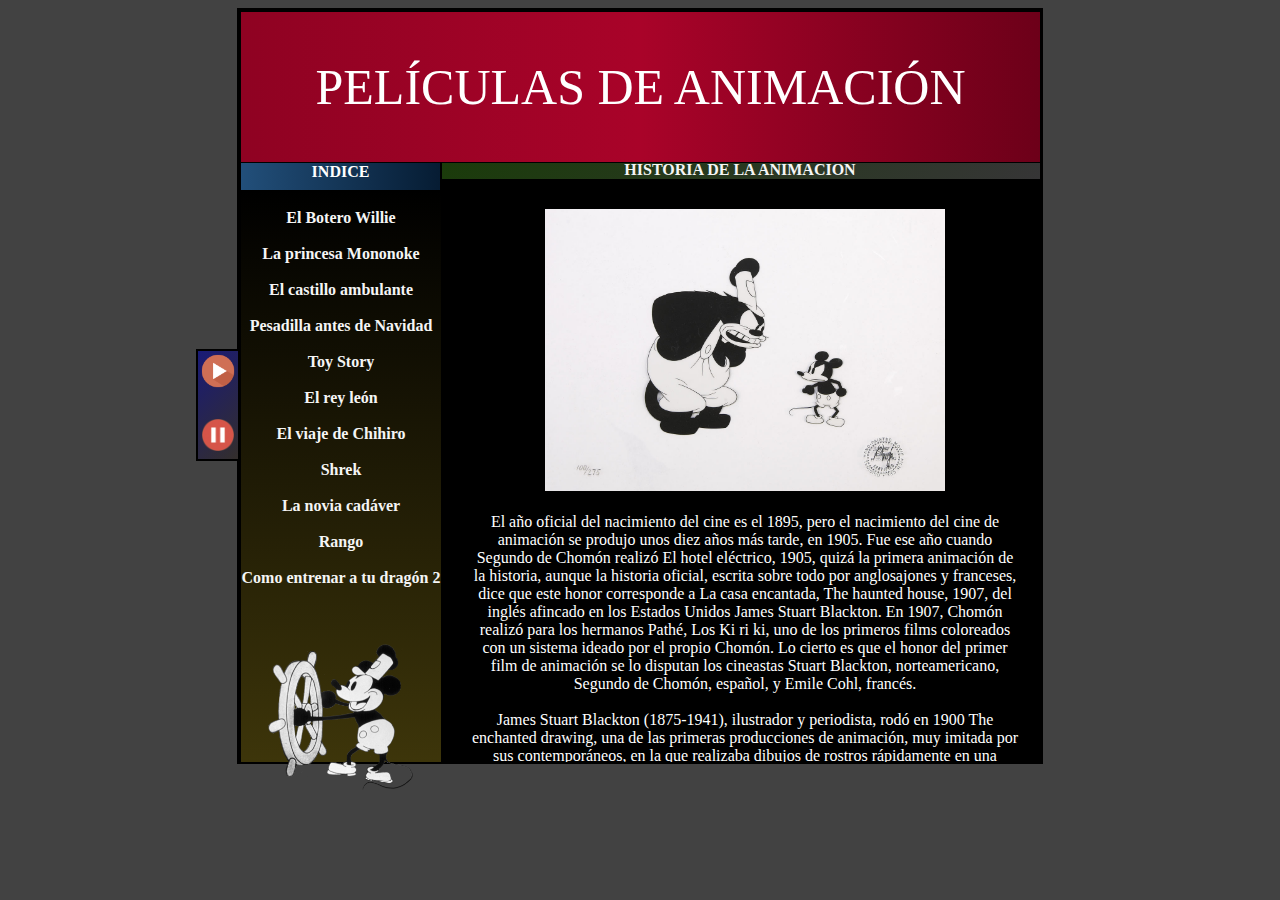
<file: index.html>
<!DOCTYPE html>
<html>
<head>
<meta charset="utf-8" />
<title>PELÍCULAS DE ANIMACIÓN</title>
 <script type="text/javascript" src="./JS/index.js"></script>
<link href="CSS/index.css" type="text/css" rel="stylesheet">
</head>
<body>
 <audio id="player" src="./index.mp3" autoplay hidden loop="loop"preload="auto"></audio>
       
<div id="lienzo"> 
<div id="bannerpadre">
<div id="banner" align="center"> PELÍCULAS DE ANIMACIÓN </div>
</div>
<div id="bannerpadre2">
	<div id="banner2" align="center">
				<IMG SRC="./IMG/play2.png" style="width:40px; height:auto" onclick="document.getElementById('player').play()">
		<IMG SRC="./IMG/pause.png"style="width:32px; height:auto" onclick="document.getElementById('player').pause()">
    
</div>
				</div>
<div class="ventana" id="v1">
<div class="barra2" align="center">HISTORIA DE LA ANIMACIÓN</div>
<div class="zonainterior2" align="center">
	<IMG style="width: 400px";"align:center" SRC="./IMG/info.png">
	<br>	</br>
 El año oficial del nacimiento del cine es el 1895, pero el nacimiento del cine de animación se produjo unos diez años más tarde, en 1905. Fue ese año cuando Segundo de Chomón realizó El hotel eléctrico, 1905, quizá la primera animación de la historia, aunque la historia oficial, escrita sobre todo por anglosajones y franceses, dice que este honor corresponde a La casa encantada,  The haunted house, 1907, del inglés afincado en los Estados Unidos James Stuart Blackton. En 1907, Chomón realizó para los hermanos Pathé, Los Ki ri ki, uno de los primeros films coloreados con un sistema ideado por el propio Chomón. Lo cierto es que el honor del primer film de animación se lo disputan los cineastas Stuart Blackton, norteamericano, Segundo de Chomón, español, y Emile Cohl, francés.
<br> </br>
James Stuart Blackton (1875-1941), ilustrador y periodista,  rodó en 1900 The enchanted drawing, una de las primeras producciones de animación, muy imitada por sus contemporáneos, en la que realizaba dibujos de  rostros rápidamente en una pizarra, donde los personajes cambiaban de expresión por medio de trucos de sustitución. En 1906 realizó Humorous Phases of Funny Faces, por algunos considerado el primer dibujo animado de la historia, puesto que los movimientos de los personajes se consiguen por la sucesión rápida de los fotogramas.
<br> </br>
 En un cortometraje Haunted Hotel, 1907, puede verse una mesa bien servida en la que los cubiertos se mueven solos, en donde se utilizó la técnica del stop motion e se introdujo la animación de objetos en tres dimensiones. A ese film le siguió otro, The Magic Fountain Pen ,1909, en el que una pluma animada con vida propia traza dibujos sobre un folio blanco. Blackton tenía grandes contactos con con Albert E. Smith, Edison y los fundadores de la Vitagraph.
<br> </br>
Segundo de Chomón (1871-1929). El gran invento de Chomón fue el mecanismo de control del paso de la manivela de la cámara mediante el cual se podía trucar el tiempo y el movimiento de les imágenes. Fue el punto de partida de todo el cine de animación y en el que se sustenta hasta la actualidad. A partir de este descubrimiento (stop-motion), desarrolló un aparato la «cámara 16», que filmaba imagen por imagen con la que realizó sus más arriesgados proyectos. Hizo El hotel eléctrico, producida en 1908 por la Pathé, tal vez inspirada en El hotel embrujado (1906) de Stuart Blackton.
<br> </br>
Entre lo más significativo de la obra de Chomón en cuanto a la animación está La poule aux oeufs d'or (1905), basado en la fábula de La Fontaine,  en los que figura un cuadro de gallinas que se convierten en bailarinas gracias al paso de manivela, un huevo transfigurado en murciélago y otro que alberga la cabeza de un demonio. En La maison hantee (1906) narra una pesadilla mediante transparencias y sombras chinescas, en Le Theatre du Bob (1906) utiliza muñecos articulados que luchas a esgrima, boxean, y  hacen gimnasia. En muchos otros film Chomón utilizó su creatividad para trucar utilizando sus sistemas de paso de manivela, coloreado y otros.
<br> </br>
 
</div>
</div>
<div class="ventana" id="v2">
<div class="barra">INDICE</div>
<div class="zonainterior">
		<br> <A HREF="./PAGS/P01.html" class="nounderline">El Botero Willie</A></br>
		<br> <A HREF="./PAGS/P02.html" class="nounderline">La princesa Mononoke</A></br>
		<br> <A HREF="./PAGS/P03.html" class="nounderline">El castillo ambulante</A></br>
		<br> <A HREF="./PAGS/P04.html" class="nounderline">Pesadilla antes de Navidad</A></br>
		<br> <A HREF="./PAGS/P05.html" class="nounderline">Toy Story</A></br>
		<br> <A HREF="./PAGS/P06.html" class="nounderline">El rey león</A></br>
		<br> <A HREF="./PAGS/P07.html" class="nounderline">El viaje de Chihiro</A></br>
		<br> <A HREF="./PAGS/P08.html" class="nounderline">Shrek</A></br>
		<br> <A HREF="./PAGS/P09.html" class="nounderline">La novia cadáver</A></br>
		<br> <A HREF="./PAGS/P10.html" class="nounderline">Rango</A></br>
		<br> <A HREF="./PAGS/P11.html" class="nounderline">Como entrenar a tu dragón 2</A></br>
		<br> </br>
		<br> <A> <IMG style="width:150px" align="center" SRC="./IMG/mickeyhome.png"</IMG></A></br>

</div>
</div>

</div>

</div>
</div>



</body>
</html>
</file>
<file: CSS/index.css>
body
{
  background-color: #424242;
  }

#lienzo
{
background-color: #F55D1C;  
width: 800px;
height: 750px;
position: relative;
border-width: medium;
border-style: solid;
margin: auto;

  }
  
  #bannerpadre
  {
    
    }
 #banner
  {
position: absolute;
top: 0;
left: 0;
width: 799px;
height: 150px;
border-width: thin;
border-style: solid;
font-size: 50px;
line-height: 150px;
border-color: black;
z-index: 1;
font-family: Walter;
color: white;
background: rgba(109,0,25,1);
background: -moz-linear-gradient(left, rgba(109,0,25,1) 0%, rgba(143,2,34,1) 0%, rgba(169,3,41,1) 50%, rgba(109,0,25,1) 100%);
background: -webkit-gradient(left top, right top, color-stop(0%, rgba(109,0,25,1)), color-stop(0%, rgba(143,2,34,1)), color-stop(50%, rgba(169,3,41,1)), color-stop(100%, rgba(109,0,25,1)));
background: -webkit-linear-gradient(left, rgba(109,0,25,1) 0%, rgba(143,2,34,1) 0%, rgba(169,3,41,1) 50%, rgba(109,0,25,1) 100%);
background: -o-linear-gradient(left, rgba(109,0,25,1) 0%, rgba(143,2,34,1) 0%, rgba(169,3,41,1) 50%, rgba(109,0,25,1) 100%);
background: -ms-linear-gradient(left, rgba(109,0,25,1) 0%, rgba(143,2,34,1) 0%, rgba(169,3,41,1) 50%, rgba(109,0,25,1) 100%);
background: linear-gradient(to right, rgba(109,0,25,1) 0%, rgba(143,2,34,1) 0%, rgba(169,3,41,1) 50%, rgba(109,0,25,1) 100%);

    }
  
	.ventana
{
  background-color: white;
    position: absolute;

  }
  
	.barra
  {
  	position: relative;
background: rgba(34,79,122,1);
background: -moz-linear-gradient(left, rgba(34,79,122,1) 0%, rgba(6,28,51,1) 100%);
background: -webkit-gradient(left top, right top, color-stop(0%, rgba(34,79,122,1)), color-stop(100%, rgba(6,28,51,1)));
background: -webkit-linear-gradient(left, rgba(34,79,122,1) 0%, rgba(6,28,51,1) 100%);
background: -o-linear-gradient(left, rgba(34,79,122,1) 0%, rgba(6,28,51,1) 100%);
background: -ms-linear-gradient(left, rgba(34,79,122,1) 0%, rgba(6,28,51,1) 100%);
background: linear-gradient(to right, rgba(34,79,122,1) 0%, rgba(6,28,51,1) 100%);
	width: 199px;
	height: 27px;
	text-align: center;
  font-weight: bold;  
  color: white;
  border: 1px;
  border-color: black;
  border-left: 0px;
  border-style: solid;	
  font-family: Walter;
  	}
  	
  .barra2
  	{

  	position: relative;
background: rgba(26,59,10,1);
background: -moz-linear-gradient(-45deg, rgba(26,59,10,1) 0%, rgba(54,53,54,1) 100%);
background: -webkit-gradient(left top, right bottom, color-stop(0%, rgba(26,59,10,1)), color-stop(100%, rgba(54,53,54,1)));
background: -webkit-linear-gradient(-45deg, rgba(26,59,10,1) 0%, rgba(54,53,54,1) 100%);
background: -o-linear-gradient(-45deg, rgba(26,59,10,1) 0%, rgba(54,53,54,1) 100%);
background: -ms-linear-gradient(-45deg, rgba(26,59,10,1) 0%, rgba(54,53,54,1) 100%);
background: linear-gradient(135deg, rgba(26,59,10,1) 0%, rgba(54,53,54,1) 100%);
	width: 100%;
	height: 18px;
	color: whitesmoke;
	text-align: center;
  font-weight: bold;  	
  	}
  	  	  
	.zonainterior
  	{
	position: relative;
	background: rgba(0,0,0,1);
background: -moz-linear-gradient(top, rgba(0,0,0,1) 0%, rgba(61,53,10,1) 100%);
background: -webkit-gradient(left top, left bottom, color-stop(0%, rgba(0,0,0,1)), color-stop(100%, rgba(61,53,10,1)));
background: -webkit-linear-gradient(top, rgba(0,0,0,1) 0%, rgba(61,53,10,1) 100%);
background: -o-linear-gradient(top, rgba(0,0,0,1) 0%, rgba(61,53,10,1) 100%);
background: -ms-linear-gradient(top, rgba(0,0,0,1) 0%, rgba(61,53,10,1) 100%);
background: linear-gradient(to bottom, rgba(0,0,0,1) 0%, rgba(61,53,10,1) 100%);

	width: 100%; 		
	height: 571px;
	text-align: center;
  		}
  		
   .zonainterior2
   {
    position: relative;
    background-color: lightblue;
    width: 550px;
    height: 553px;
    border:2px;
	 background : #000000;
    color : #ffffff;
    overflow : auto;
    padding-left: 30px;
    padding-top: 30px;
    padding-right: 20px;
     }
  		
 		#v1

{
  border-color: blue;
  top: 20% ;
  left: 25%;
  width: 600px;
  height: 600px;
  }
 		#v2

{
  border-color: black;
  top: 20% ;
  left: 0% ;
  width: 200px;
  height: 600px;
  border-width: thin;
  border-style: solid;
  }
  
  .nounderline
  {   
 text-decoration:none;
 color: whitesmoke;
 font-family: Pupcat Rg ;
 font-weight: bold;
}   
  
 	.audio
 	{
 	position: relative;
 	top: 300px;
 	left:-75px;
 	transform:  rotate(-90deg)
 	}
  
  #bannerpadre2
  {
    
    }
  #banner2
  {
  background: rgb(25,26,119); /* Old browsers */
background: -moz-linear-gradient(-45deg, rgb(25,26,119) 0%, rgb(51,46,45) 98%, rgb(51,46,45) 100%); /* FF3.6-15 */
background: -webkit-linear-gradient(-45deg, rgb(25,26,119) 0%,rgb(51,46,45) 98%,rgb(51,46,45) 100%); /* Chrome10-25,Safari5.1-6 */
background: linear-gradient(135deg, rgb(25,26,119) 0%,rgb(51,46,45) 98%,rgb(51,46,45) 100%); /* W3C, IE10+, FF16+, Chrome26+, Opera12+, Safari7+ */
width: 40px;
line-height: 60px;
height: 108px;
position: absolute;  
top: 45%;
right: 100%;
z-index: 1;
border: 2px;
border-style: solid;
  }
</file>
